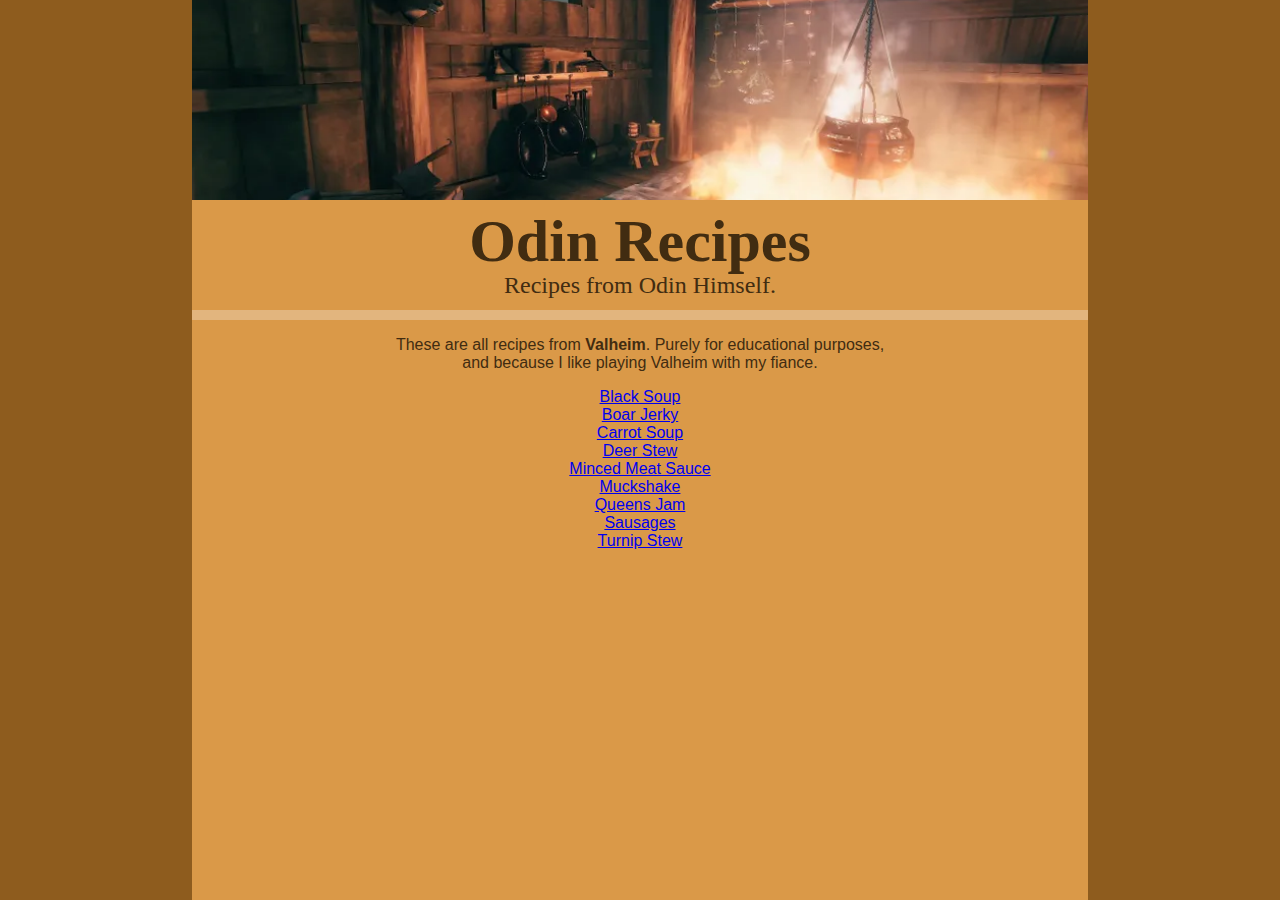
<file: index.html>
<!DOCTYPE html>
<html lang="en">
<head>
    <meta charset="UTF-8">
    <meta name="viewport" content="width=device-width, initial-scale=1.0">
    <title>Odin Recipes</title>
    <link rel="stylesheet" href="styles.css">
</head>
<body>
    <div class = "center">
        <header>
            <img src="images/banner.webp" alt="Valheim Cooking" style="border: 0px;">
            <h1>Odin Recipes</h1>
            <strong>Recipes from Odin Himself.</strong>
        </header>
        <div class="divider"> </div>
        <div class="content">
            <p>These are all recipes from <strong>Valheim</strong>. Purely for educational purposes,<br>and because I like playing Valheim with my fiance.</p>
            <ul>
                <li><a href="recipes/black-soup.html" rel="noopener noreferrer">Black Soup</a></li>
                <li><a href="recipes/boar-jerky.html" rel="noopener noreferrer">Boar Jerky</a></li>
                <li><a href="recipes/carrot-soup.html" rel="noopener noreferrer">Carrot Soup</a></li>
                <li><a href="recipes/deer-stew.html" rel="noopener noreferrer">Deer Stew</a></li>
                <li><a href="recipes/minced-meat-sauce.html" rel="noopener noreferrer">Minced Meat Sauce</a></li>
                <li><a href="recipes/muckshake.html" rel="noopener noreferrer">Muckshake</a></li>
                <li><a href="recipes/queens-jam.html" rel="noopener noreferrer">Queens Jam</a></li>
                <li><a href="recipes/sausages.html" rel="noopener noreferrer">Sausages</a></li>
                <li><a href="recipes/turnip-stew.html" rel="noopener noreferrer">Turnip Stew</a></li>
            </ul>
        </div>
    </div>
</body>
</html>
</file>
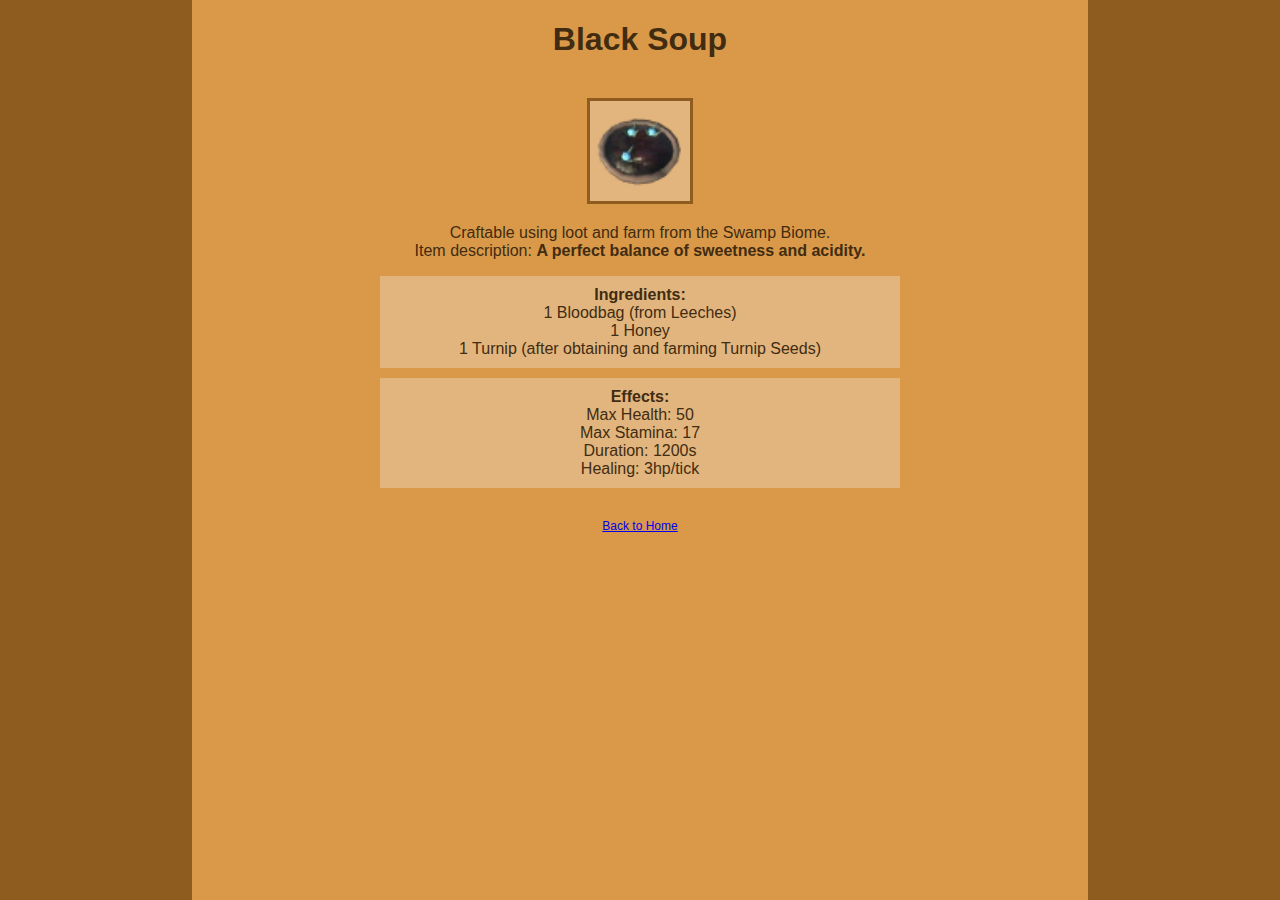
<file: recipes/black-soup.html>
<!DOCTYPE html>
<html lang="en">
<head>
    <meta charset="UTF-8">
    <meta name="viewport" content="width=device-width, initial-scale=1.0">
    <title>Swamp Biome | Odin Recipes</title>
    <link rel="stylesheet" href="../styles.css">
</head>
<body>
    <div class="center content">
        <h1>Black Soup</h1><br>
        <img src="../images/BlackSoup.webp" alt="An image of the Black Soup asset.">
        <p>Craftable using loot and farm from the Swamp Biome.<br>
        Item description: <strong>A perfect balance of sweetness and acidity.</strong></p>
        <div class="ingredients">
            <h4>Ingredients:</h4>
            <ul>
                <li>1 Bloodbag (from Leeches)</li>
                <li>1 Honey</li>
                <li>1 Turnip (after obtaining and farming Turnip Seeds)</li>
            </ul>
        </div>
        <div class="effects">
            <h4>Effects:</h4>
            <ol>
                <li>Max Health: 50</li>
                <li>Max Stamina: 17</li>
                <li>Duration: 1200s</li>
                <li>Healing: 3hp/tick</li>
            </ol>
        </div>
        <!--Added the Back to Home feature
            because I don't want to press back or press Alt+left arrow key -->
        <br>
        <a class="home" href="../index.html">Back to Home</a>
    </div>
</body>
</html>
</file>
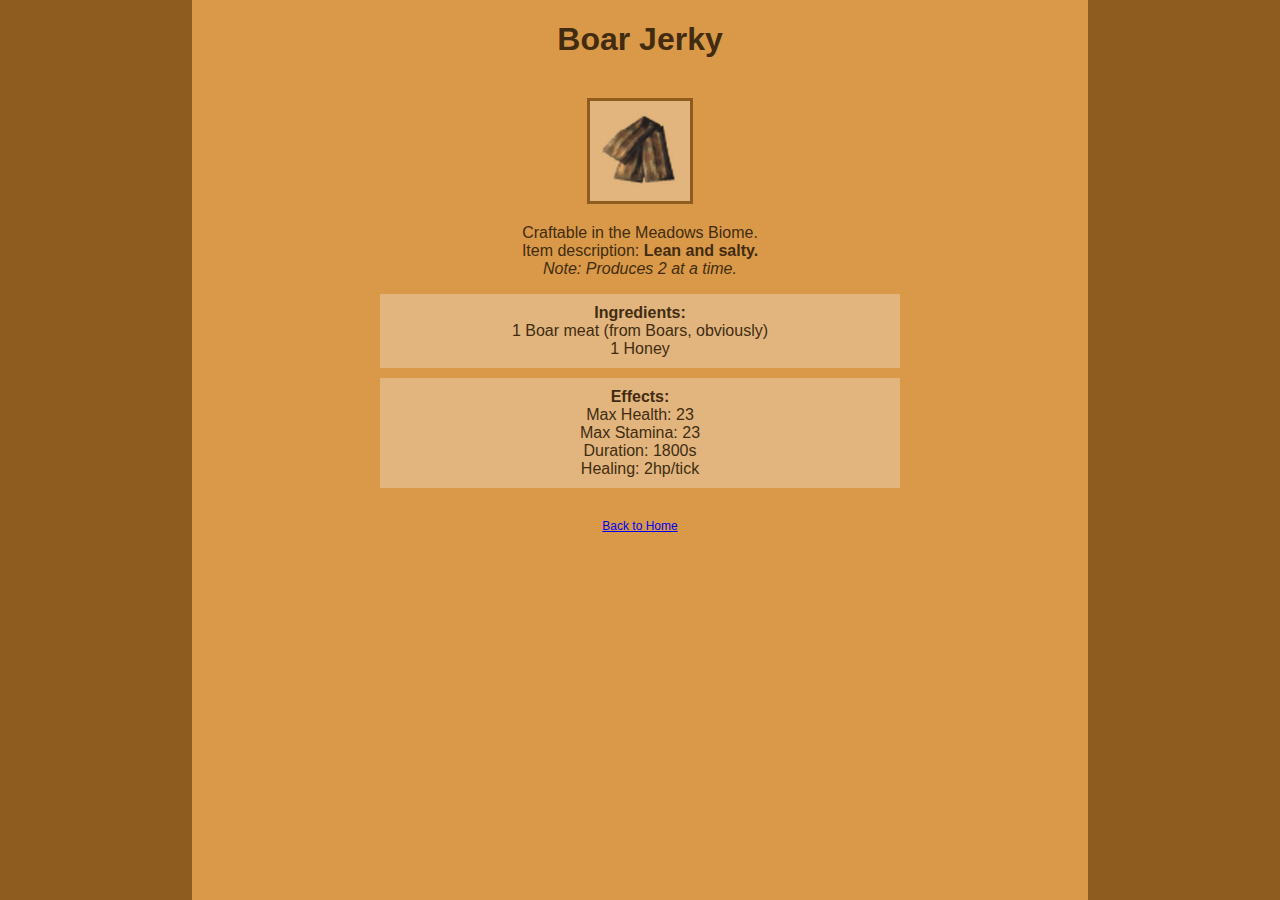
<file: recipes/boar-jerky.html>
<!DOCTYPE html>
<html lang="en">
<head>
    <meta charset="UTF-8">
    <meta name="viewport" content="width=device-width, initial-scale=1.0">
    <title>Boar Jerky</title>
    <link rel="stylesheet" href="../styles.css">
</head>
<body>
    <div class="center content">
        <h1>Boar Jerky</h1><br>
        <img src="../images/Boar_jerky.webp" alt="An image of the Boar Jerky asset.">
        <p>Craftable in the Meadows Biome.<br>
        Item description: <strong>Lean and salty.</strong><br>
        <em>Note: Produces 2 at a time.</em></p>
        <div class="ingredients">
            <h4>Ingredients:</h4>
                <!--For the code below, I practiced emmet shortcuts,
                    particularly child and particulation-->
                <ul>
                    <li>1 Boar meat (from Boars, obviously)</li>
                    <li>1 Honey</li>
                </ul>
            <!--I did the same emmt shortcut as the one above,
                but I didn't forsee that the <p> would be a parent.
                I wonder what happens next...
                update: doesn't seem to have any change now,
                but I know it will affect the list when I give some properties to <p>-->
        </div>
        <div class="effects">
            <h4>Effects:</h4>
                <ol>
                    <li>Max Health: 23</li>
                    <li>Max Stamina: 23</li>
                    <li>Duration: 1800s</li>
                    <li>Healing: 2hp/tick</li>
                </ol>
        </div><br>
        <a href="../index.html" class="home">Back to Home</a>
    </div>
</body>
</html>
</file>
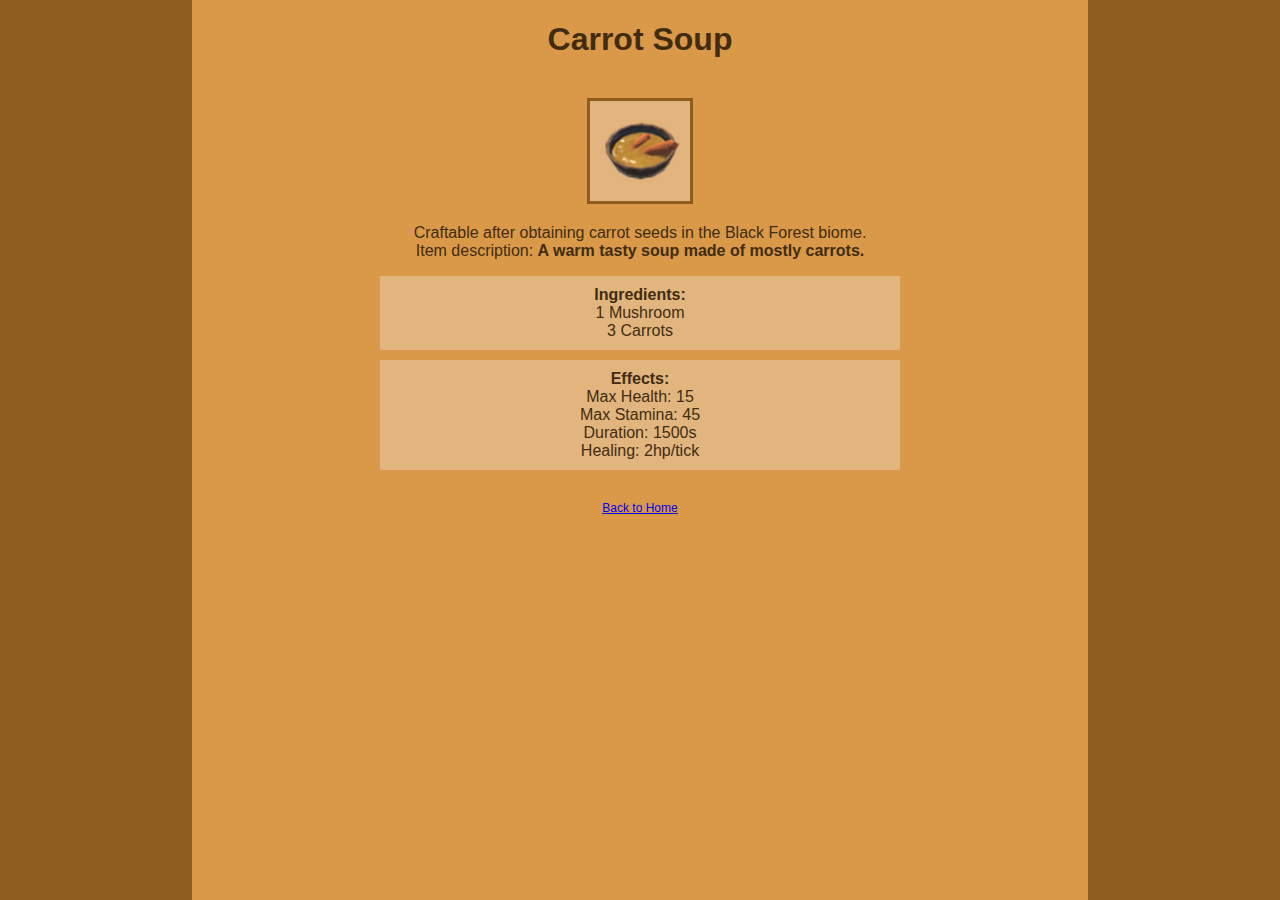
<file: recipes/carrot-soup.html>
<!DOCTYPE html>
<html lang="en">
<head>
    <meta charset="UTF-8">
    <meta name="viewport" content="width=device-width, initial-scale=1.0">
    <title>Carrot Soup</title>
    <link rel="stylesheet" href="../styles.css">
</head>
<body>
    <div class="center content">
        <h1>Carrot Soup</h1><br>
        <img src="../images/Carrot_soup.webp" alt="An image of the Carrot Soup asset.">
        <p>Craftable after obtaining carrot seeds in the Black Forest biome.<br>
        Item description: <strong>A warm tasty soup made of mostly carrots.</strong></p>
        <!--Used emmet shortuct-->
        <div class="ingredients">
            <span>Ingredients:</span>
                <ul>
                    <li>1 Mushroom</li>
                    <li>3 Carrots</li>
                </ul>
        </div>
        <div class="effects">
            <h4>Effects:</h4>
                <ol>
                    <li>Max Health: 15</li>
                    <li>Max Stamina: 45</li>
                    <li>Duration: 1500s</li>
                    <li>Healing: 2hp/tick</li>
                </ol>
        </div><br>
        <a href="../index.html" class="home">Back to Home</a>
    </div>
</body>
</html>
</file>
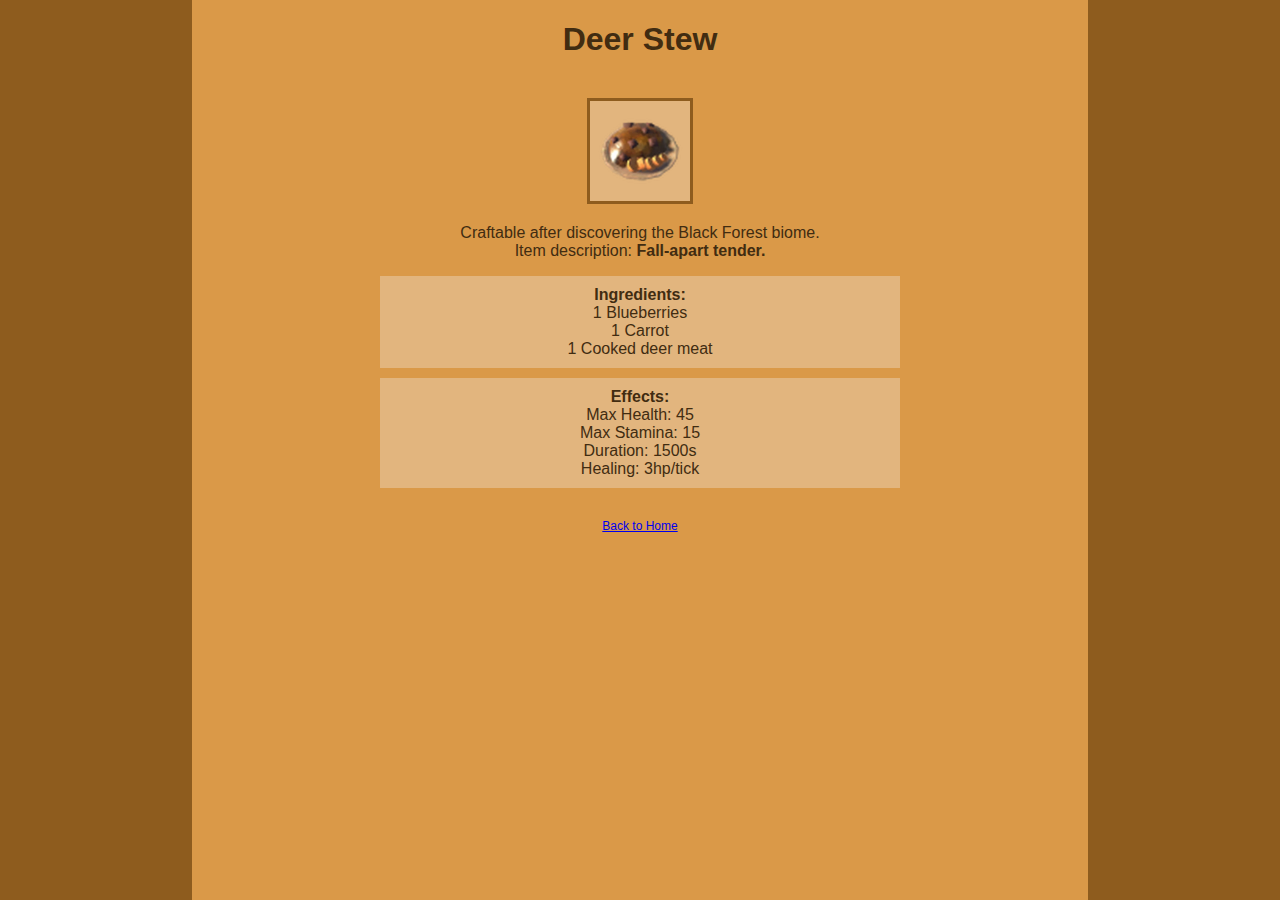
<file: recipes/deer-stew.html>
<!DOCTYPE html>
<html lang="en">
<head>
    <meta charset="UTF-8">
    <meta name="viewport" content="width=device-width, initial-scale=1.0">
    <title>Deer Stew</title>
    <link rel="stylesheet" href="../styles.css">
</head>
<body>
    <div class="center content">
        <h1>Deer Stew</h1><br>
        <img src="../images/Deer_Stew.webp" alt="An image of the Carrot Soup asset.">
        <p>Craftable after discovering the Black Forest biome.<br>
        Item description: <strong>Fall-apart tender.</strong></p>
        <!--Below practiced emmet shortcut grouping
            Update: after a bit of practice I got it-->
        <div class="ingredients">
            <h4>Ingredients:</h4>
                <ul>
                    <li>1 Blueberries</li>
                    <li>1 Carrot</li>
                    <li>1 Cooked deer meat</li>
                </ul>
        </div>
        <div class="effects">
            <h4>Effects:</h4>
                <ol>
                    <li>Max Health: 45</li>
                    <li>Max Stamina: 15</li>
                    <li>Duration: 1500s</li>
                    <li>Healing: 3hp/tick</li>
                </ol>
        </div>
        <br>
        <a href="../index.html" class="home">Back to Home</a>    
    </div>
</body>
</html>
</file>
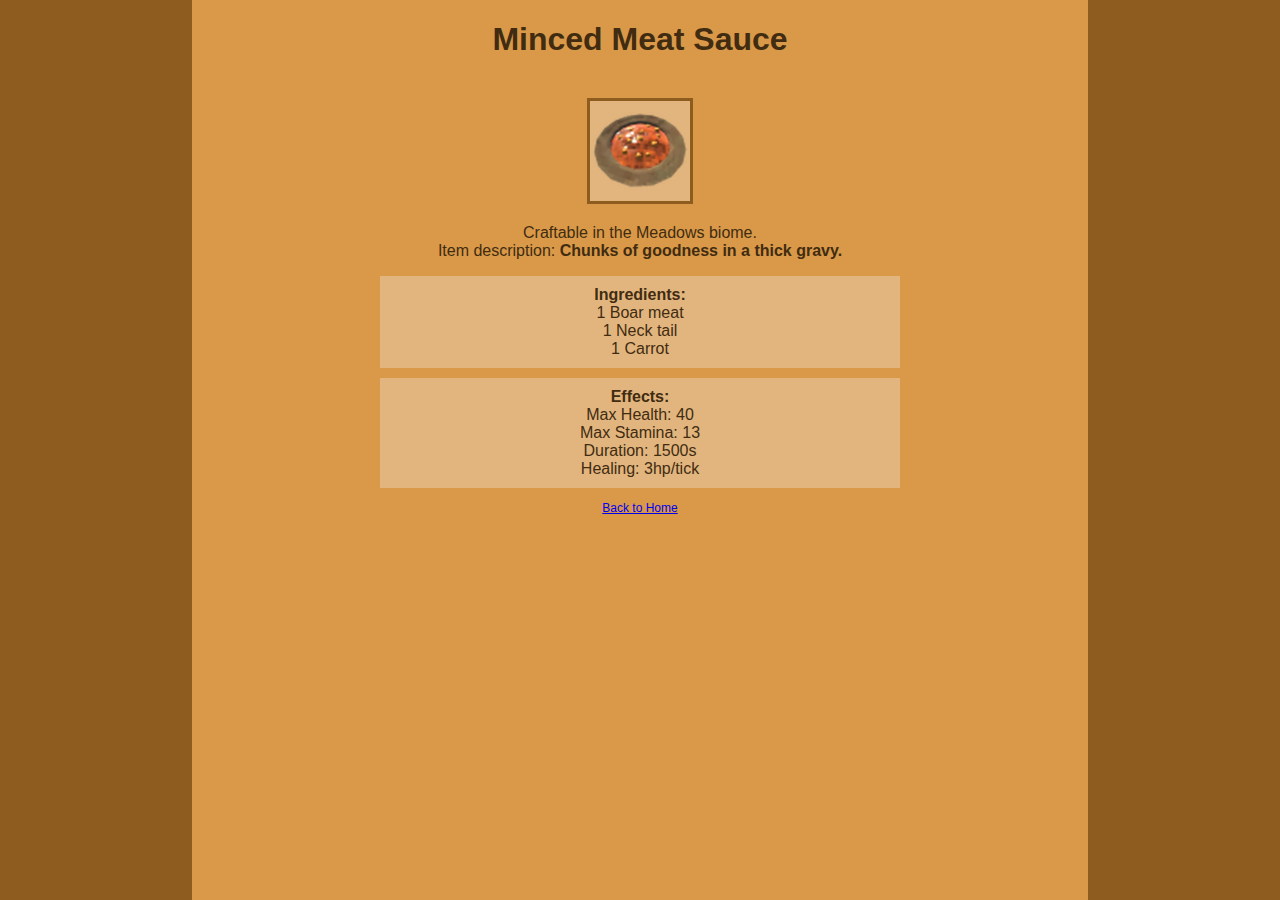
<file: recipes/minced-meat-sauce.html>
<!DOCTYPE html>
<html lang="en">
<head>
    <meta charset="UTF-8">
    <meta name="viewport" content="width=device-width, initial-scale=1.0">
    <title>Minced Meat Sauce</title>
    <link rel="stylesheet" href="../styles.css">
</head>
<body>
    <div class="center content">
        <h1>Minced Meat Sauce</h1><br>
        <img src="../images/Mincemeatsauce.webp" alt="An image of the Minced Meat Sauce asset.">
        <p>Craftable in the Meadows biome.<br>
        Item description: <strong>Chunks of goodness in a thick gravy.</strong></p>
        <!--continued practicing emmet abbr: grouping, child, sibling, multi-->
        <div class="ingredients">
            <h4>Ingredients:</h4>
                <ul>
                    <li>1 Boar meat</li>
                    <li>1 Neck tail</li>
                    <li>1 Carrot</li>
                </ul>
        </div>
        <div class="effects">
            <h4>Effects:</h4>
                <ol>
                    <li>Max Health: 40</li>
                    <li>Max Stamina: 13</li>
                    <li>Duration: 1500s</li>
                    <li>Healing: 3hp/tick</li>
                </ol>
        </div>
        <a href="../index.html" class="home">Back to Home</a>
    </div>
</body>
</html>
</file>
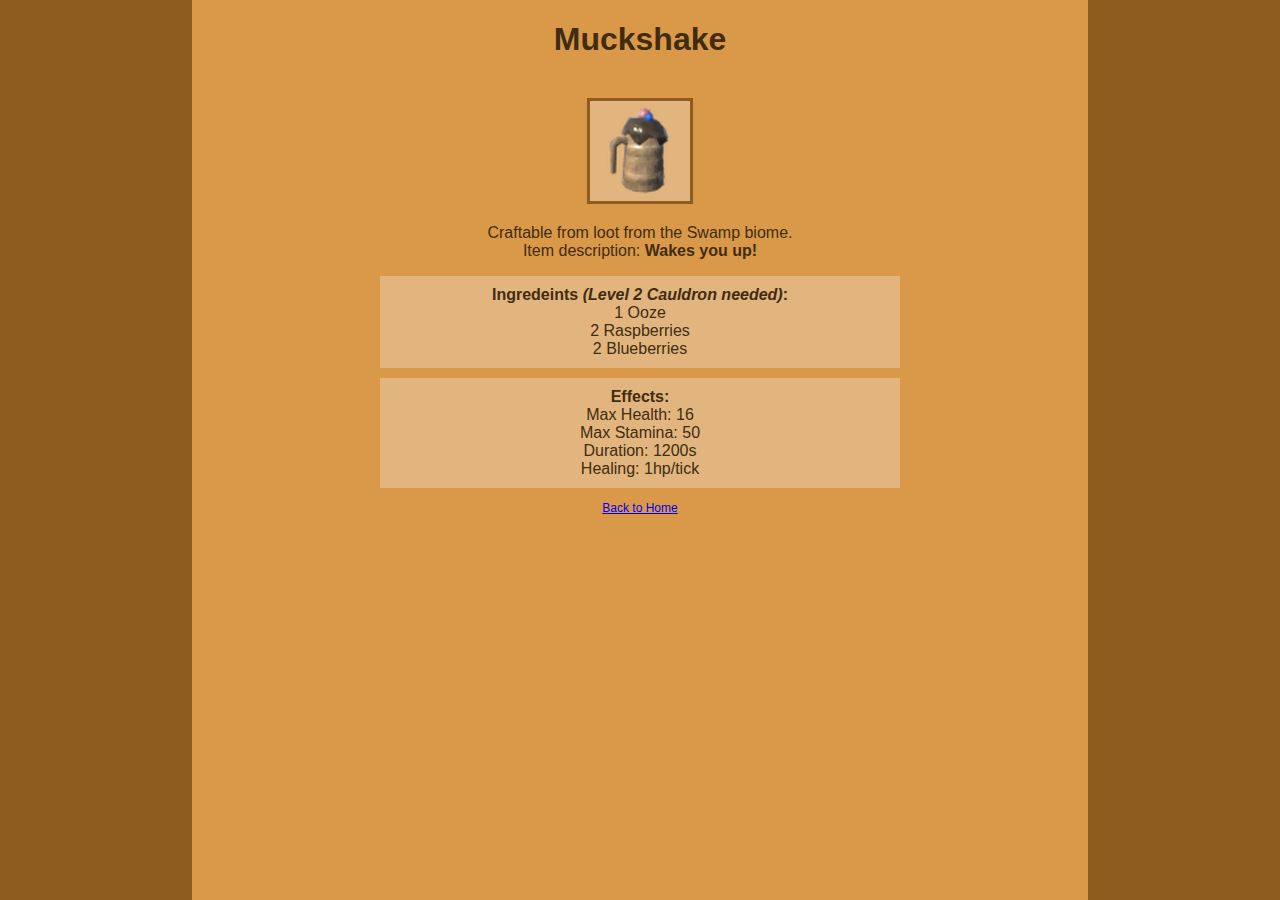
<file: recipes/muckshake.html>
<!--Used ! shortcut-->
<!DOCTYPE html>
<html lang="en">
<head>
    <meta charset="UTF-8">
    <meta name="viewport" content="width=device-width, initial-scale=1.0">
    <title>Muckshake</title>
    <link rel="stylesheet" href="../styles.css">
</head>
<body>
    <div class="center content">
        <h1>Muckshake</h1><br>
        <img src="../images/Shocklatesmoothie.webp" alt="An image of the Muckshake asset.">
        <p>Craftable from loot from the Swamp biome.<br>
        Item description: <strong>Wakes you up!</strong></p>
        <div class="ingredients">
            <h4>Ingredeints <em>(Level 2 Cauldron needed)</em>:</h4>
                <ul>
                    <li>1 Ooze</li>
                    <li>2 Raspberries</li>
                    <li>2 Blueberries</li>
                </ul>
        </div>
        <div class="effects">
            <h4>Effects:</h4>
                <ol>
                    <li>Max Health: 16</li>
                    <li>Max Stamina: 50</li>
                    <li>Duration: 1200s</li>
                    <li>Healing: 1hp/tick</li>
                </ol>
        </div>
        <a href="../index.html" class="home">Back to Home</a>
    </div>
</body>
</html>
</file>
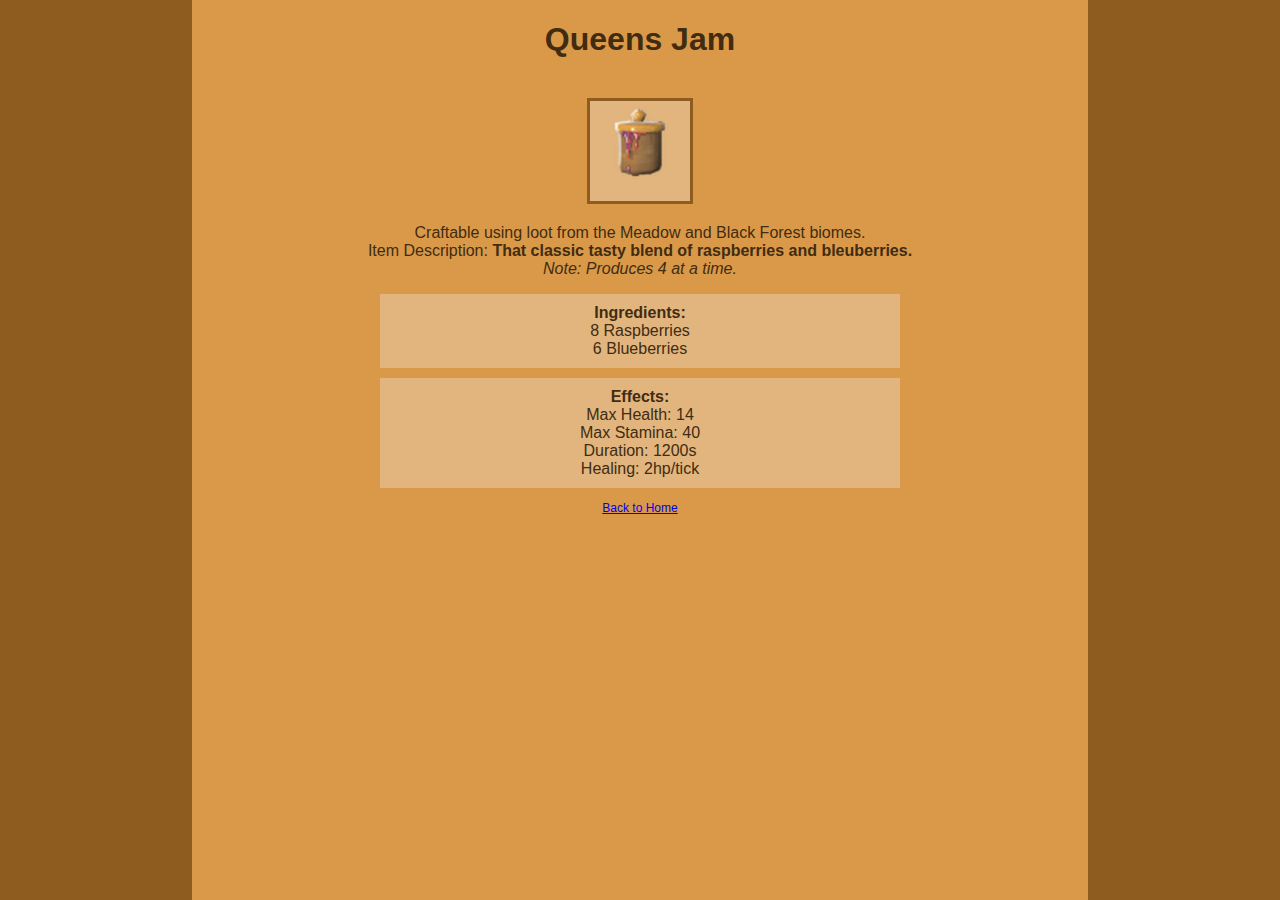
<file: recipes/queens-jam.html>
<!DOCTYPE html>
<html lang="en">
<head>
    <meta charset="UTF-8">
    <meta name="viewport" content="width=device-width, initial-scale=1.0">
    <title>Queens Jam</title>
    <link rel="stylesheet" href="../styles.css">
</head>
<body>
    <div class="content center">
        <h1>Queens Jam</h1><br>
        <img src="../images/Queens_jam.webp" alt="An image of the Queens Jam asset.">
        <p>Craftable using loot from the Meadow and Black Forest biomes.<br>
        Item Description: <strong>That classic tasty blend of raspberries and bleuberries.</strong><br>
        <em>Note: Produces 4 at a time.</em></p>
        <div class="ingredients">
            <h4>Ingredients:</h4>
                <ul>
                    <li>8 Raspberries</li>
                    <li>6 Blueberries</li>
                </ul>
        </div>
        <div class="effects">
            <h4>Effects:</h4>
                <ol>
                    <li>Max Health: 14</li>
                    <li>Max Stamina: 40</li>
                    <li>Duration: 1200s</li>
                    <li>Healing: 2hp/tick</li>
                </ol>
        </div>
        <a href="../index.html" class="home">Back to Home</a>
    </div>
</body>
</html>
</file>
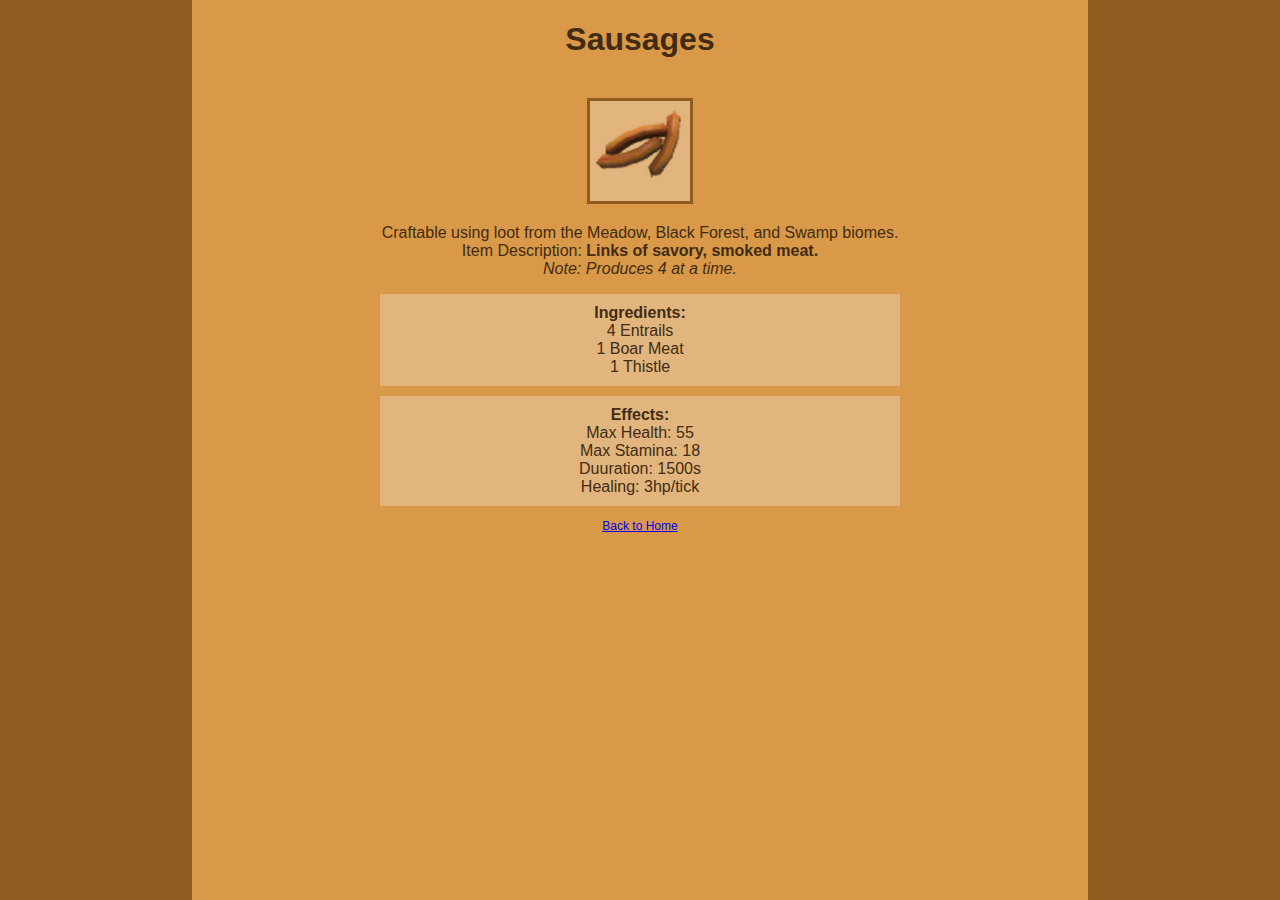
<file: recipes/sausages.html>
<!DOCTYPE html>
<html lang="en">
<head>
    <meta charset="UTF-8">
    <meta name="viewport" content="width=device-width, initial-scale=1.0">
    <title>Sausages</title>
    <link rel="stylesheet" href="../styles.css">
</head>
<body>
    <div class="content center">
        <h1>Sausages</h1><br>
        <img src="../images/Sausages.webp" alt="An image of the Sausages asset.">
        <p>Craftable using loot from the Meadow, Black Forest, and Swamp biomes.<br>
        Item Description: <strong>Links of savory, smoked meat.</strong><br>
        <em>Note: Produces 4 at a time.</em></p>
        <div class="ingredients">
            <h4>Ingredients:</h4>
                <ul>
                    <li>4 Entrails</li>
                    <li>1 Boar Meat</li>
                    <li>1 Thistle</li>
                </ul>
        </div>
        <div class="effects">
            <h4>Effects:</h4>
                <ol>
                    <li>Max Health: 55</li>
                    <li>Max Stamina: 18</li>
                    <li>Duuration: 1500s</li>
                    <li>Healing: 3hp/tick</li>
                </ol>
        </div>
        <a href="../index.html" class="home">Back to Home</a>
    </div>
</body>
</html>
</file>
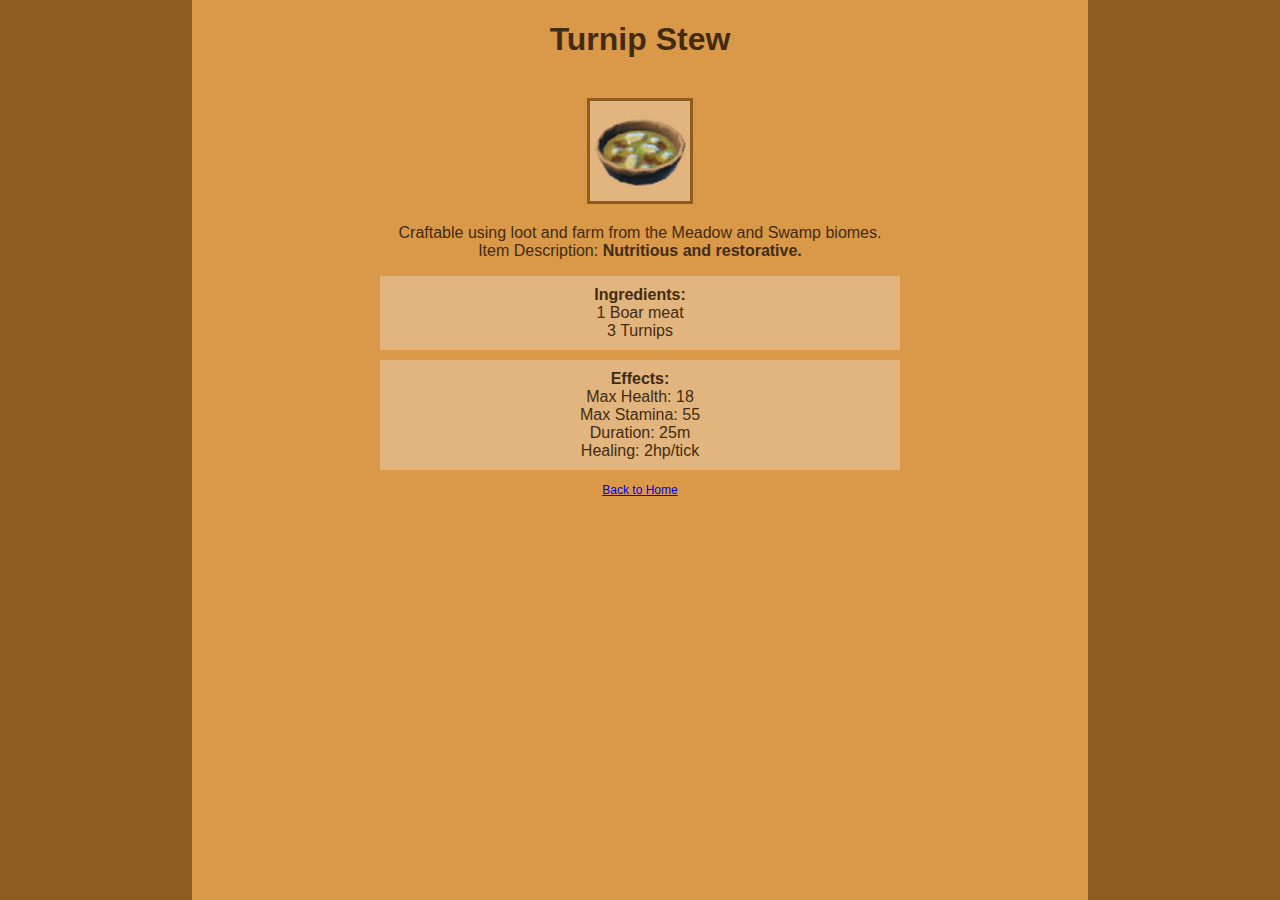
<file: recipes/turnip-stew.html>
<!DOCTYPE html>
<html lang="en">
<head>
    <meta charset="UTF-8">
    <meta name="viewport" content="width=device-width, initial-scale=1.0">
    <title>Turnip Stew</title>
    <link rel="stylesheet" href="../styles.css">
</head>
<body>
    <div class="content center">
        <h1>Turnip Stew</h1><br>
        <img src="../images/Turnip_stew.webp" alt="An image of the Turnip Stew asset.">
        <p>Craftable using loot and farm from the Meadow and Swamp biomes.<br>
        Item Description: <strong>Nutritious and restorative.</strong></p>
        <div class="ingredients">
            <h4>Ingredients:</h4>
                <ul>
                    <li>1 Boar meat</li>
                    <li>3 Turnips</li>
                </ul>
        </div>
        <div class="effects">
            <h4>Effects:</h4>
                <ol>
                    <li>Max Health: 18</li>
                    <li>Max Stamina: 55</li>
                    <li>Duration: 25m</li>
                    <li>Healing: 2hp/tick</li>
                </ol>
        </div>
        <a href="../index.html" class="home">Back to Home</a>
    </div>
</body>
</html>
</file>
<file: styles.css>
body {
    background-color: rgb(142, 92, 30);
    font-size: 12px;
}

.center {
    background-color: rgb(218, 153, 72);
    margin: auto;
    width: 70%;
    height: auto;
    position:absolute;
    top: 0px;
    bottom: 0px;
    left: 15%;
    padding: 0;
    /*margin-left: 30%;
    margin-right: 70%;*/

}

header{
    font-size: 30px;
    text-align: center;
    font-family: Cambria, Cochin, Georgia, Times, 'Times New Roman', serif;
    color: rgb(65, 44, 17);
    margin-bottom: 10px;
}

header h1{
    margin: 0 0 -10px;
}

header img{
    margin:auto;
    width: 100%;
    height: 200px;
    object-fit: cover;
    object-position: 0 50%;
}

header strong {
    font-size: 24px;
    font-weight: 100;
}

.divider{
    width: 100%;
    height: 10px;
    background-color: rgb(226, 181, 126);
}

.content {
    font-family: Verdana, Geneva, Tahoma, sans-serif;
    font-size: 16px;
    text-align: center;
    color: rgb(65,44,17);
}

.content span, h4 {
    font-weight: bold;
    margin: 0 auto;
}

.content .ingredients, .effects {
    width: 500px;
    background-color: rgb(226, 181, 126);
    margin: 10px auto;
    padding: 10px;
}


.content ul, ol {
    text-align: center;
    list-style-position: inside;
    list-style-type: none;
    margin: 0;
    padding: 0;
}

img {
    height: 100px;
    width: auto;
    border: 3px rgb(142, 92, 30) solid;
    background-color: rgb(226, 181, 126);
}

a.home {
    font-size: 12px;
}
</file>
